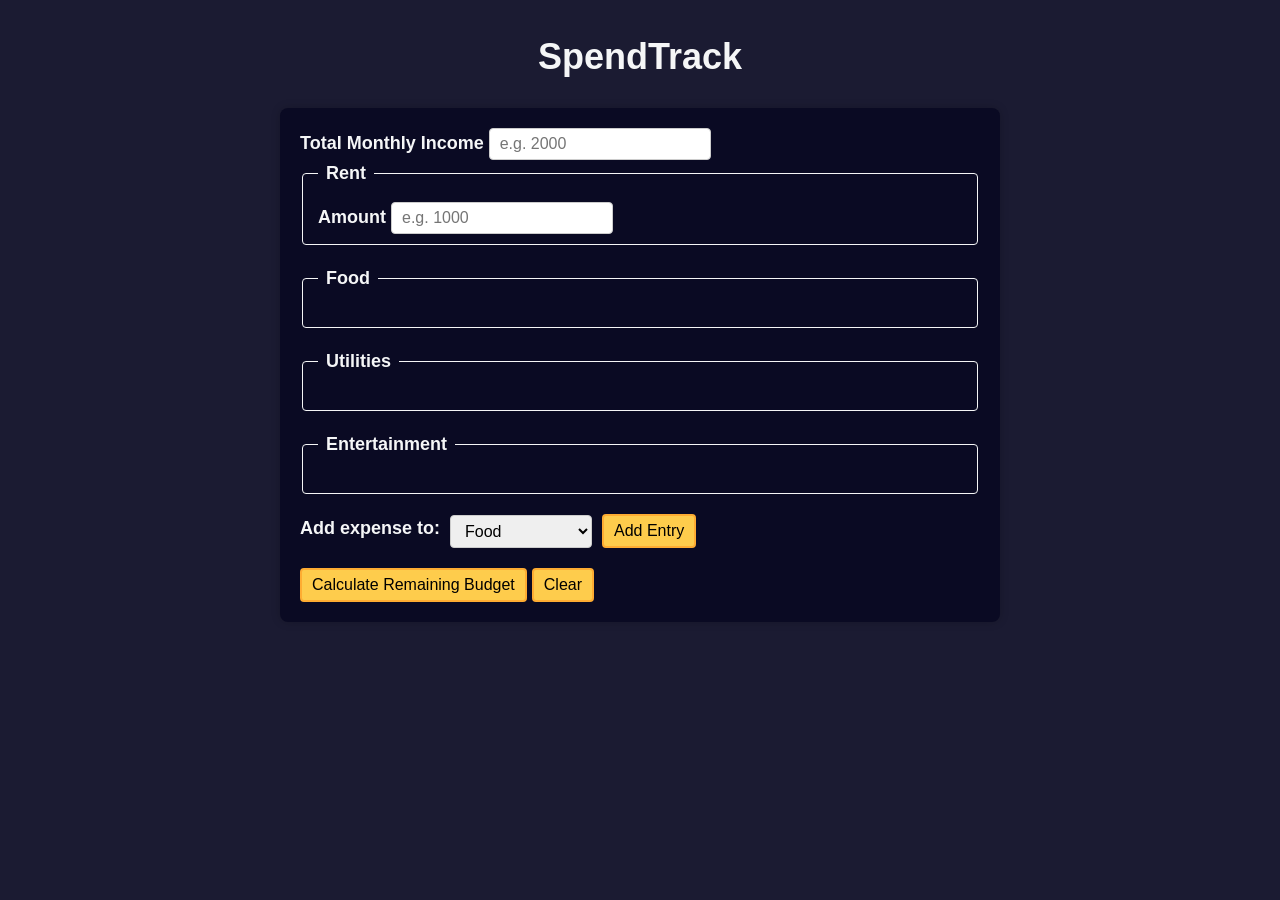
<file: index.htm>
<!DOCTYPE html>
<html lang="en">
  <head>
    <meta charset="utf-8" />
    <meta name="viewport" content="width=device-width, initial-scale=1.0" />
    <link rel="stylesheet" href="spendtrack.css" />
    <title>SpendTrack</title>
  </head>

  <body>
    <main>
      <h1>SpendTrack</h1>
      <div class="container">
        <form id="budget-form">
          <label for="income">Total Monthly Income</label>
          <input 
            type="number" 
            min="0" 
            id="income" 
            placeholder="e.g. 2000" 
            required 
          />

          <fieldset id="rent">
            <legend>Rent</legend>
            <label for="rent-amount">Amount</label>
            <input type="number" min="0" id="rent-amount" placeholder="e.g. 1000" />
          </fieldset>

          <fieldset id="food">
            <legend>Food</legend>
            <div class="input-container"></div>
          </fieldset>

          <fieldset id="utilities">
            <legend>Utilities</legend>
            <div class="input-container"></div>
          </fieldset>

          <fieldset id="entertainment">
            <legend>Entertainment</legend>
            <div class="input-container"></div>
          </fieldset>

          <div class="controls">
            <span>
              <label for="entry-dropdown">Add expense to:</label>
              <select id="entry-dropdown" name="options">
                <option value="food" selected>Food</option>
                <option value="utilities">Utilities</option>
                <option value="entertainment">Entertainment</option>
              </select>
              <button type="button" id="add-entry">Add Entry</button>
            </span>
          </div>

          <div id="lasts-btn">
            <button type="submit">
              Calculate Remaining Budget
            </button>
            <button type="button" id="clear">Clear</button>
          </div>
        </form>

        <div id="output" class="output hide"></div>
      </div>
    </main>
    <script src="spendtrack.js"></script>
  </body>
</html>
</file>
<file: spendtrack.css>
:root {
  --light-grey: #f5f6f7;
  --dark-blue: #0a0a23;
  --fcc-blue: #1b1b32;
  --light-yellow: #fecc4c;
  --dark-yellow: #feac32;
  --light-pink: #ffadad;
  --dark-red: #850000;
  --light-green: #acd157;
}

body {
  font-family: "Lato", Helvetica, Arial, sans-serif;
  font-size: 18px;
  background-color: var(--fcc-blue);
  color: var(--light-grey);
  margin: 0;
  padding: 0;
  line-height: 1.5;
}

h1 {
  text-align: center;
  margin-top: 30px;
  font-size: 2em;
}

.container {
  width: 90%;
  max-width: 680px;
  margin: 20px auto;
  padding: 20px;
  background-color: var(--dark-blue);
  border-radius: 8px;
  box-shadow: 0 0 10px rgba(0, 0, 0, 0.2);
}

label,
legend {
  font-weight: bold;
  margin-bottom: 5px;
}

fieldset {
  border: 1px solid var(--light-grey);
  border-radius: 4px;
  padding: 10px 15px;
  margin-bottom: 20px;
}

legend {
  padding: 0 8px;
}

.input-container {
  display: flex;
  flex-direction: column;
  gap: 8px;
  margin-top: 10px;
}

input,
select,
button {
  font-size: 16px;
  padding: 6px 10px;
  border-radius: 4px;
  border: 1px solid #ccc;
  min-height: 32px;
  box-sizing: border-box;
}

input:focus,
select:focus,
button:focus {
  outline: 2px solid var(--light-yellow);
  border-color: var(--dark-yellow);
}

button {
  cursor: pointer;
  text-decoration: none;
  background-color: var(--light-yellow);
  border: 2px solid var(--dark-yellow);
  transition: background-color 0.2s ease, border 0.2s ease;
}

button:hover {
  background-color: var(--dark-yellow);
  color: white;
}

.controls {
  margin-bottom: 20px;
}

.controls span {
  display: flex;
  align-items: center;
  gap: 10px;
  flex-wrap: wrap;
}

.output {
  border: 2px solid var(--light-grey);
  padding: 15px;
  text-align: center;
  background-color: var(--dark-blue);
  border-radius: 6px;
  margin-top: 20px;
}

.output span {
  font-weight: bold;
  font-size: 1.4em;
}

.surplus {
  color: var(--light-green);
}

.deficit {
  color: var(--light-pink);
}

.hide {
  display: none;
}

@media (max-width: 600px) {
  body {
    font-size: 16px;
  }

  .controls span {
    flex-direction: column;
    align-items: stretch;
  }

  button,
  input,
  select {
    width: 100%;
  }

  #lasts-btn {
    display: flex;
    flex-direction: column;
    gap: 10px;
  }
}
</file>
